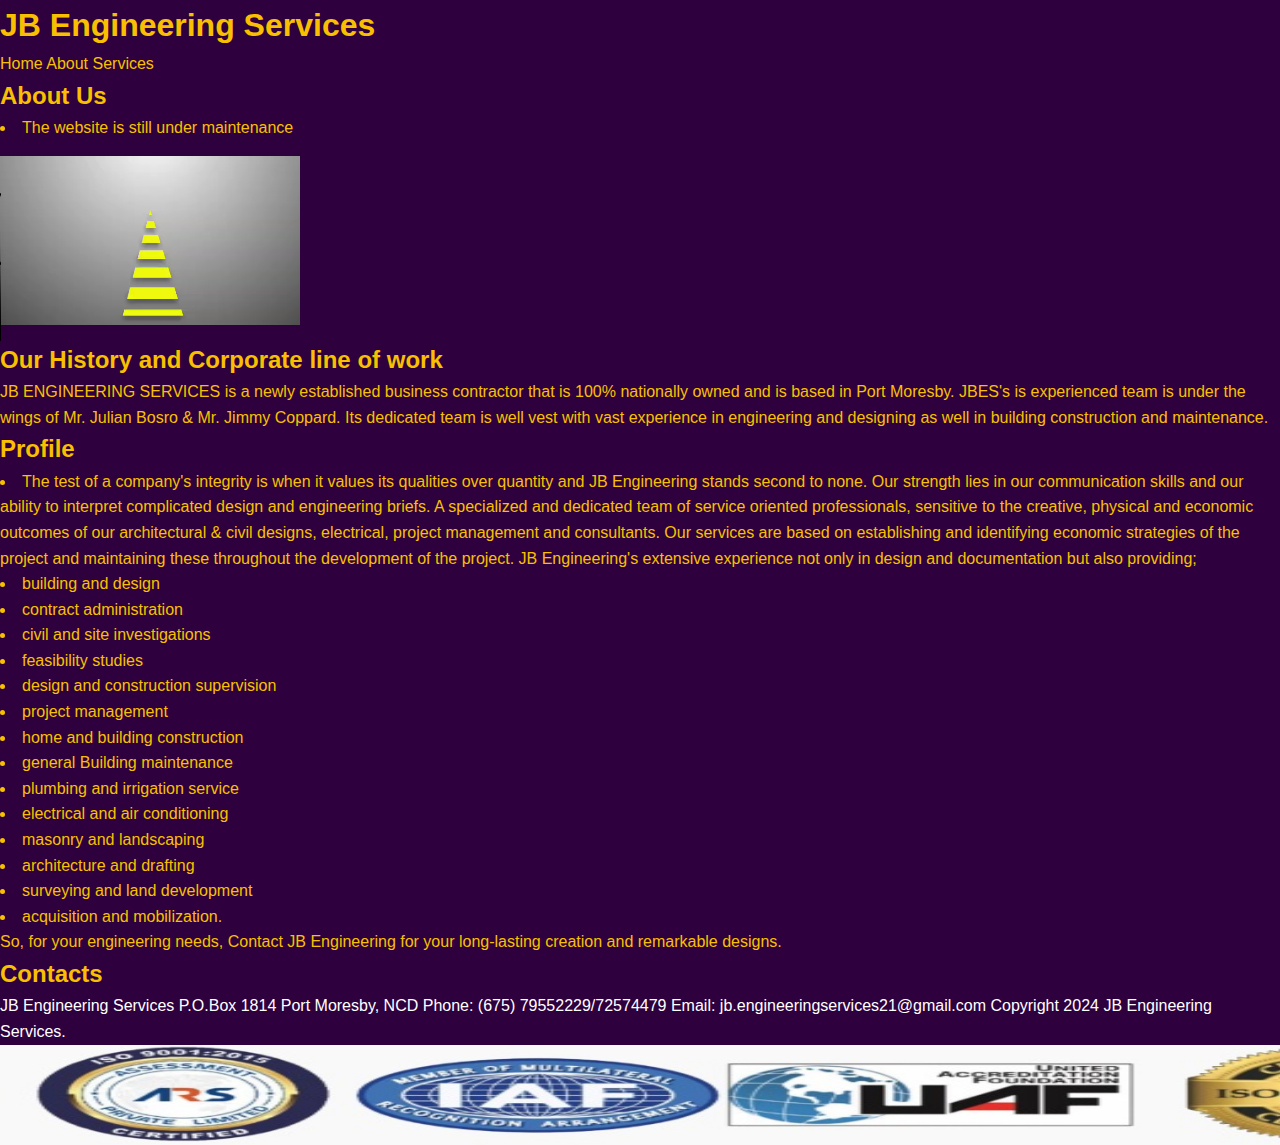
<file: index.html>
<html>

<head>

    <title>JB Engineering Services</title>
    <link href="style.css" rel="stylesheet" type=text/css>
    

<Body>

<h1>JB Engineering Services</h1>
    <a class="ative"
    <a href="index.html">Home</a>
    <a href="about.html">About</a>
    <a href="services.html">Services</a>
<p>   
    <section id= "about">
    <h2>About Us</h2> 
<li>The website is still under maintenance</li>	    
<video src="VIDEOS/INTRO.mp4" controls autoplay width="300" height="200"></video>
<h2> Our History and Corporate line of work </h2>
JB ENGINEERING SERVICES is a newly established business contractor that is 100% nationally owned and is based in Port Moresby. JBES's is experienced team is under the wings of Mr. Julian Bosro & Mr. Jimmy Coppard. Its dedicated team is well vest with vast experience in engineering and designing as well in building construction and maintenance.
<h2> Profile </h2>
<li>The test of a company's integrity is when it values its qualities over quantity and JB Engineering stands second to none. 

Our strength lies in our communication skills and our ability to interpret complicated design and engineering briefs. 

A specialized and dedicated team of service oriented professionals, sensitive to the creative, physical and economic outcomes of our architectural & civil designs, electrical, project management and consultants. 

Our services are based on establishing and identifying economic strategies of the project and maintaining these throughout the development of the project. 

JB Engineering's extensive experience not only in design and documentation but also providing;
	<li>building and design</li>
	<li>contract administration</li>
	<li>civil and site investigations</li>
	<li>feasibility studies</li>
	<li>design and construction supervision</li>
	<li>project management</li>
	<li>home and building construction</li>
	<li>general Building maintenance</li>
	<li>plumbing and irrigation service</li>
	<li>electrical and air conditioning</li>
	<li>masonry and landscaping</li>
	<li>architecture and drafting</li>
	<li>surveying and land development</li>
	<li>acquisition and mobilization.</li>

So, for your engineering needs, Contact JB Engineering for your long-lasting creation and remarkable designs.</p>
</p>
</section>

<footer>
<h2>Contacts</h2>
<p>JB Engineering Services
   P.O.Box 1814 Port Moresby, NCD
   Phone: (675) 79552229/72574479
   Email: jb.engineeringservices21@gmail.com Copyright 2024 JB Engineering Services. 
 <p><img src="photos/logos.jpg" width="1500" height="100"></p>
</p>
</footer>
</Body>
</html>
</file>
<file: style.css>
/* General Styles */
* {
    margin: 0;
    padding: 0;
    box-sizing: border-box;
}
body {
    font-family: Arial, sans-serif;
    color: #f8c000; /* Egg yolk yellow */
    background-color: #2e003e; /* Dark purple */
    line-height: 1.6;
}
.container {
    width: 80%;
    margin: 0 auto;
    padding: 20px;
}
h2, h3, h4 {
    color: #f8c000;
}
p {
    color: #ffffff;
}
a {
    color: #f8c000;
    text-decoration: none;
}
a:hover {
    color: #ffc61a;
}

/* Hero Section */
.hero {
    background-image: url('hero-bg.jpg'); /* Placeholder for hero image */
    background-size: cover;
    background-position: center;
    height: 100vh;
    display: flex;
    align-items: center;
    justify-content: center;
    color: #f8c000;
    text-align: center;
    padding: 20px;
}
.hero-content h1 {
    font-size: 3em;
    margin-bottom: 0.5em;
}
.hero-content p {
    font-size: 1.5em;
    margin-bottom: 1.5em;
}
.hero-btn {
    background-color: #f8c000;
    color: #2e003e;
    padding: 15px 30px;
    font-size: 1.2em;
    border-radius: 5px;
    text-decoration: none;
}
.hero-btn:hover {
    background-color: #ffc61a;
}

/* About Page */
.about-section h2, .about-section h3 {
    margin-bottom: 20px;
}
.team-section {
    display: flex;
    justify-content: space-around;
    margin-top: 20px;
}
.team-member {
    text-align: center;
    max-width: 300px;
}
.team-member img {
    width: 100%;
    height: auto;
    border-radius: 50%;
    margin-bottom: 10px;
}

/* Services Page */
.service-item {
    background-color: #3a004d;
    padding: 20px;
    border-radius: 10px;
    margin-bottom: 20px;
}

/* Contact Page */
.contact-form {
    display: flex;
    flex-direction: column;
    gap: 15px;
}
.contact-form input, .contact-form textarea {
    padding: 10px;
    font-size: 1em;
    border-radius: 5px;
    border: none;
}
.contact-form input[type="submit"] {
    background-color: #f8c000;
    color: #2e003e;
    cursor: pointer;
    border: none;
}
.contact-form input[type="submit"]:hover {
    background-color: #ffc61a;
}

/* Header and Footer Styles */
.header {
    background-color: #3a004d;
    color: #f8c000;
    padding: 20px 0;
    text-align: center;
}
.header .logo {
    font-size: 1.8em;
}
.header .nav a {
    color: #f8c000;
    margin: 0 15px;
    font-size: 1.1em;
    text-decoration: none;
}
.header .nav a:hover {
    color: #ffc61a;
}
.footer {
    background-color: #3a004d;
    color: #f8c000;
    padding: 10px 0;
    text-align: center;
    font-size: 0.9em;
}
</file>
